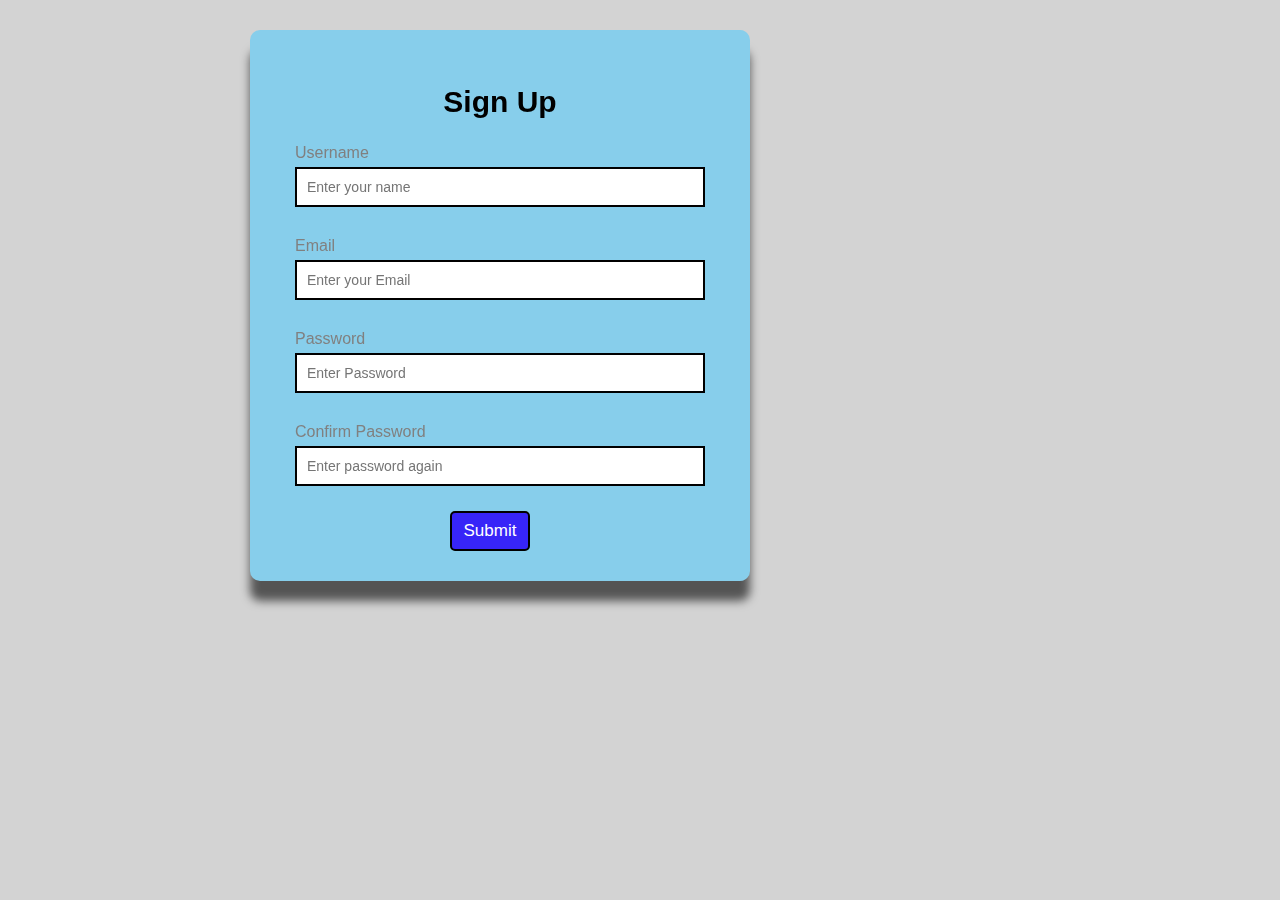
<file: index.html>
<!DOCTYPE html>
<html lang="en">
<head>
	<meta charset="utf-8">
	<link rel="stylesheet" type="text/css" href="po1.css">
	<title>HTML form validation</title>
</head>
<body>
   <div class="container">
   	<form id="form" class="form">
   		<h2>Sign Up</h2>
   				<div class="form-control">
   					<label for="Username">Username</label>
   					<input type="text" id="Username" placeholder="Enter your name">
   					<small>Error Message</small>
   				</div>
   				<div class="form-control">
   					<label for="Email">Email</label>
   					<input type="text" id="Email" placeholder="Enter your Email">
   					<small>Error Message</small>
   				</div>
   				<div class="form-control">
   					<label for="Password">Password</label>
   					<input type="Password" id="Password" placeholder="Enter Password">
   					<small>Error Message</small>
   				</div>
   				<div class="form-control">
   					<label for="Password2">Confirm Password</label>
   					<input type="Password" id="Password2" placeholder="Enter password again">
   					<small>Error Message</small>
   				</div>
   				<button>Submit</button>
   	</form>
   </div>
<script src="po1.js" type="text/javascript"></script>
</body>
</html>
</file>
<file: po1.css>
@import url('https://fonts.googleapis.com/css2?family=Open+Sans:ital,wght@1,300&display=swap');

* {
	box-sizing: border-box;
}

body{
	background-color: lightgrey;
	font-family: sans-serif;
	margin: 0;
	position: fixed;
	top: 30px;
	left: 250px;
}

.container{
	border-radius: 10px;
	box-shadow: 0 20px 10px rgba(0,0,0,0.6);
	width: 500px;
	background-color: skyblue;
}

h2{
	text-align: center;
	margin-bottom: 20px;
	font-size: 30px;
}
.form{
	padding: 30px 40px;
}
.form-control{
	margin-bottom: 20px;
	padding: 5px;
	position: relative;
}

.form-control label{
	color: grey;
	display: block;
	margin-bottom: 5px;
}
.form-control input{
	border: 2px solid black;
	border-color: 4px;
	display: block;
	width: 100%;
	min-height: 30px;
	padding: 10px;
	font-size: 14px;
}
.form-control.success input{
	border-color: limegreen;
}
.form-control.error input{
	border-color: orangered;
}
.form-control small{
	color:orangered;
	position: absolute;
	bottom: 0;
	top:0;
	visibility: hidden;
}
.form-control.error small{
	visibility: visible;
}
.form button{
	text-align: center;
	cursor: pointer;
	width: 80px;
	height: 40px;
	background-color: #3725f8;
	border: 2px solid black;
	border-radius: 5px;
	font-size: 17px;
	color: white;
	position: relative;
	left: 160px;
}
</file>
